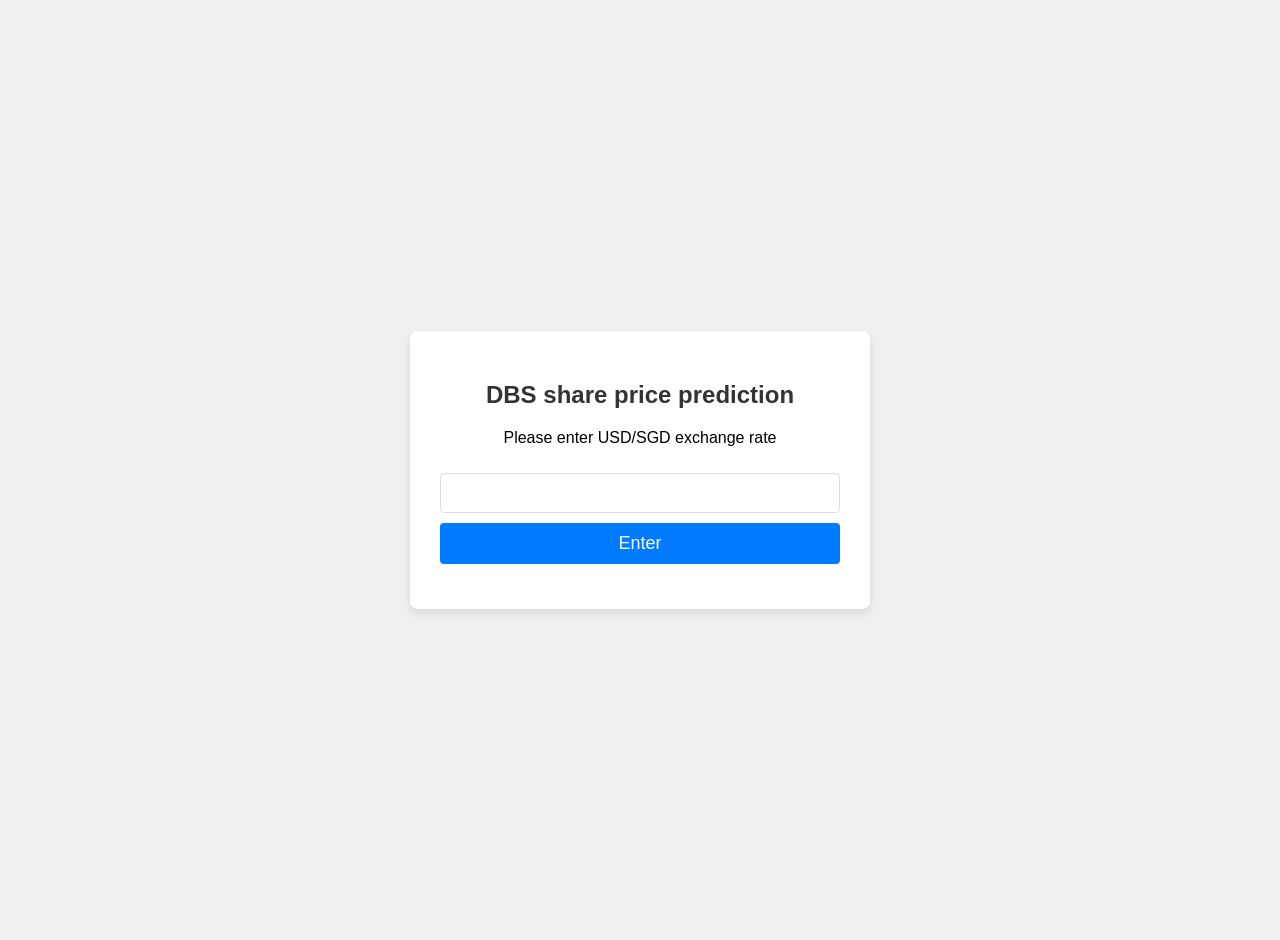
<file: templates/index.html>
<head>
    <meta name="viewport" content="width=device-width, initial-scale=1.0">
    <link rel="stylesheet" href="/static/styles.css">
</head>
<body>
    <div class="container">
        <h2>DBS share price prediction</h2>
        <form action="/prediction" method="post">
            <p>Please enter USD/SGD exchange rate</p>
            <input type="number" step="0.01" name="q" required>
            <input type="submit" value="Enter">
        </form>
    </div>
</body>
</file>
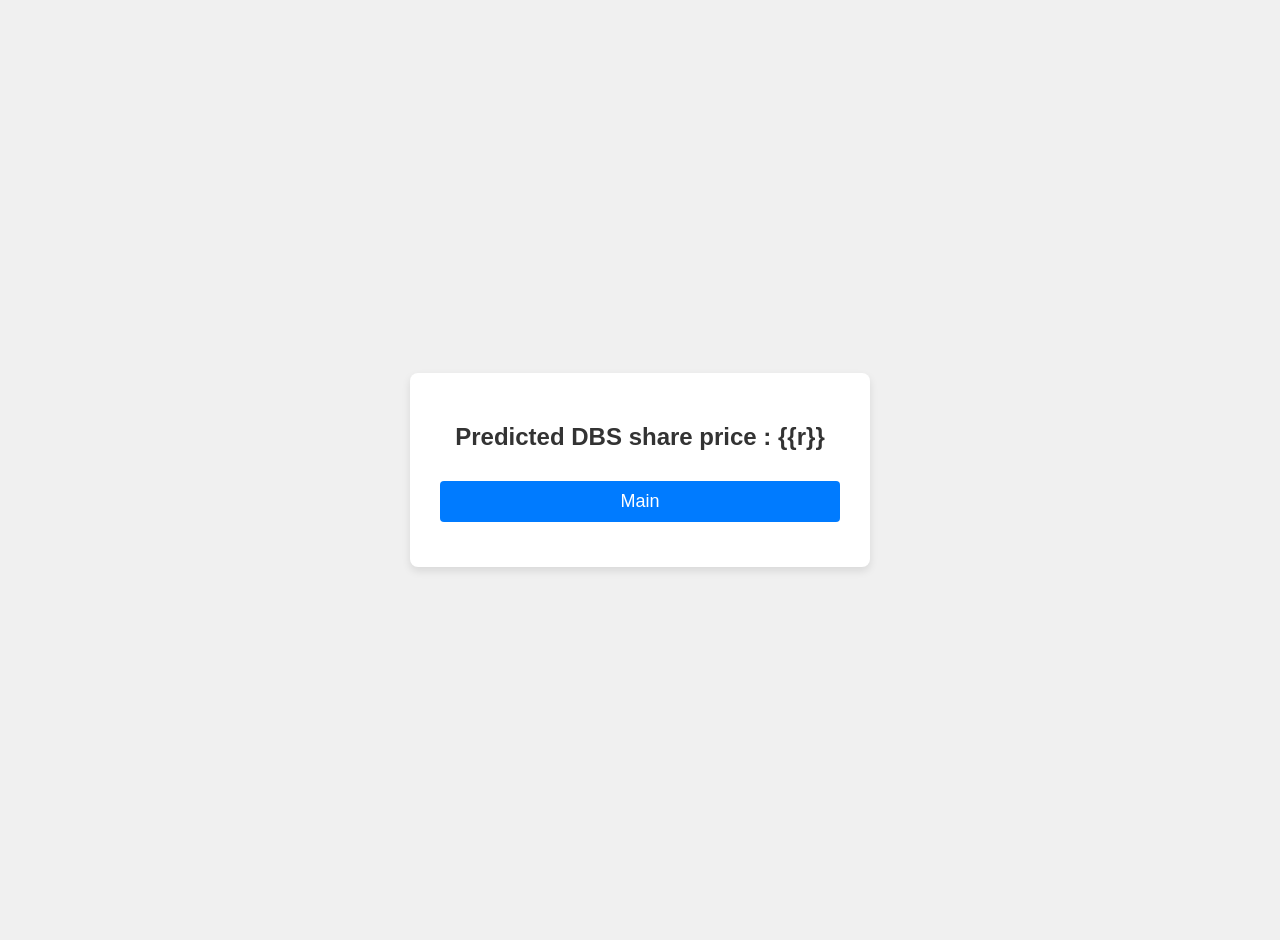
<file: templates/prediction.html>
<head>
    <meta name="viewport" content="width=device-width, initial-scale=1.0">
    <link rel="stylesheet" href="/static/styles.css">
</head>
<body>
    <div class="container">
        <h2>Predicted DBS share price : {{r}}</h2>
        <form action="/" method="post">
            <input type="submit" value="Main">
        </form>
    </div>
</body>
</file>
<file: static/styles.css>
body { font-family: Arial, sans-serif; background-color: #f0f0f0; margin: 0; padding: 20px;
       display: flex; justify-content: center; align-items: center; height: 100vh; }
.container { background-color: #fff; padding: 30px; border-radius: 8px;
             box-shadow: 0 4px 8px rgba(0,0,0,0.1); max-width: 400px; width: 100%; text-align: center; }
h2 { font-size: 24px; margin-bottom: 20px; color: #333; }
form { margin: 15px 0; }
input { width: 100%; padding: 10px; margin-top: 10px; border-radius: 4px;
        border: 1px solid #ddd; font-size: 16px; box-sizing: border-box; }
input[type="submit"] { background-color: #007bff; color: #fff; border: none; font-size: 18px; cursor: pointer; }
input[type="submit"]:hover { background-color: #0056b3; }
</file>
